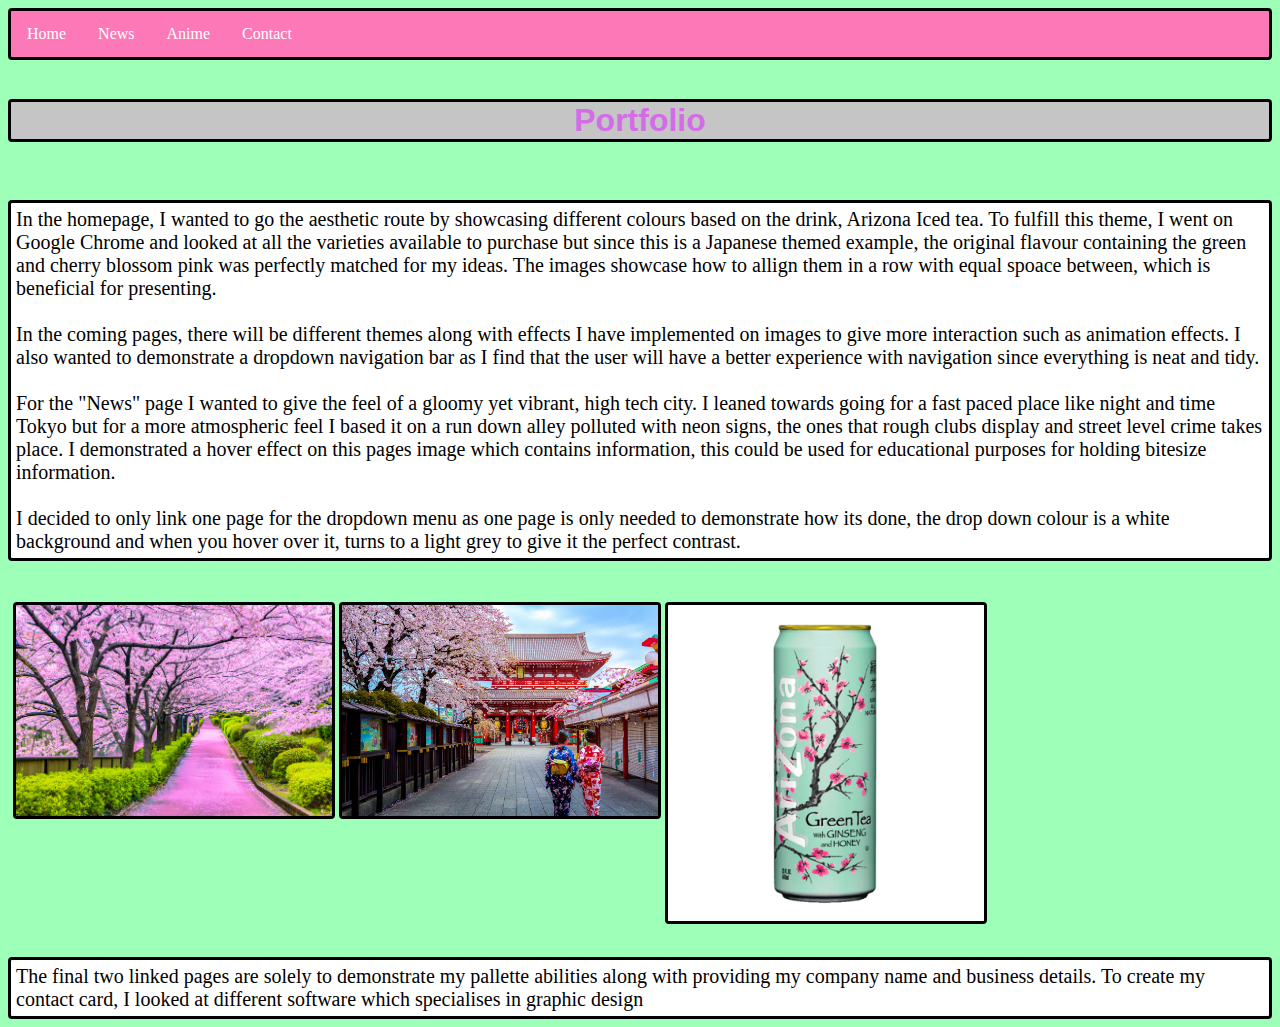
<file: index.html>
<!DOCTYPE html>
<html lang="en">
<head>
    <meta charset="UTF-8">
    <title>index</title>
    <link rel="stylesheet" href="wiki.css"> 
</head>
<body>
    
    <ul>
        <li><a href="index.html">Home</a></li>
        <li><a href="news.html">News</a></li>
        <li class="dropdown">
          <a href="javascript:void(0)" class="dropbtn">Anime</a>
          <div class="dropdown-content">
            <a href="jojo.html">Jojos Bizzarre Adventure</a>
            <a href="#">Your Lie In April</a>
            <a href="#">A Silent Voice</a>
        <li><a href="cont.html">Contact</a></li> 
          </div>
        </li>
      </ul>
      
<br>
<div>
    <h1>Portfolio</h1>
</div>
<br>
<br>
<div>
    <p1 class="p1">
  In the homepage, I wanted to go the aesthetic route by showcasing different colours based on the drink, Arizona Iced tea.
To fulfill this theme, I went on Google Chrome and looked at all the varieties available to purchase but since this is a Japanese themed
example, the original flavour containing the green and cherry blossom pink was perfectly matched for my ideas. The images showcase how to allign
them in a row with equal spoace between, which is beneficial for presenting.
<br>
<br>
In the coming pages, there will be different themes along with effects I have implemented on images to give more interaction such as 
animation effects. I also wanted to demonstrate a dropdown navigation bar as I find that the user will have a better experience with
navigation since everything is neat and tidy.
<br>
<br>
For the "News" page I wanted to give the feel of a gloomy yet vibrant, high tech city. I leaned towards going for a fast paced place like night and
time Tokyo but for a more atmospheric feel I based it on a run down alley polluted with neon signs, the ones that
rough clubs display and street level crime takes place. 
I demonstrated a hover effect on this pages image which contains information, this could be used for educational purposes
for holding bitesize information.
<br>
<br>
I decided to only link one page for the dropdown menu as one page is only needed to demonstrate how its done, the drop down colour is a white background
and when you hover over it, turns to a light grey to give it the perfect contrast.
</p1>
</div>
<br>
<br>
<div class="row">
    <div class="column">
      <img class = "tree" src="tree.png" alt="Cherry Blossom" style="width:100%">
    </div>
    <div class="column">
      <img class = "tree" src="jap1.jpg" alt="Gaisha" style="width:100%">
    </div>
    <div class="column">
      <img class = "tree" src="ait.png" alt="iced tea" style="width:100%">
    </div>
<br>
<br>
<br>
<br>
<br>
<br>
<br>
<br>
<br>
<br>
<br>
<br>
<br>
<br>
<br>
<br>
<br>
<br>
<br>
<br>
<div class="p1">
  <p1>The final two linked pages are solely to demonstrate my pallette abilities along with providing my company name and business details.
    To create my contact card, I looked at different software which specialises in graphic design
  </p1>
</div>
      
</body>
</html>
</file>
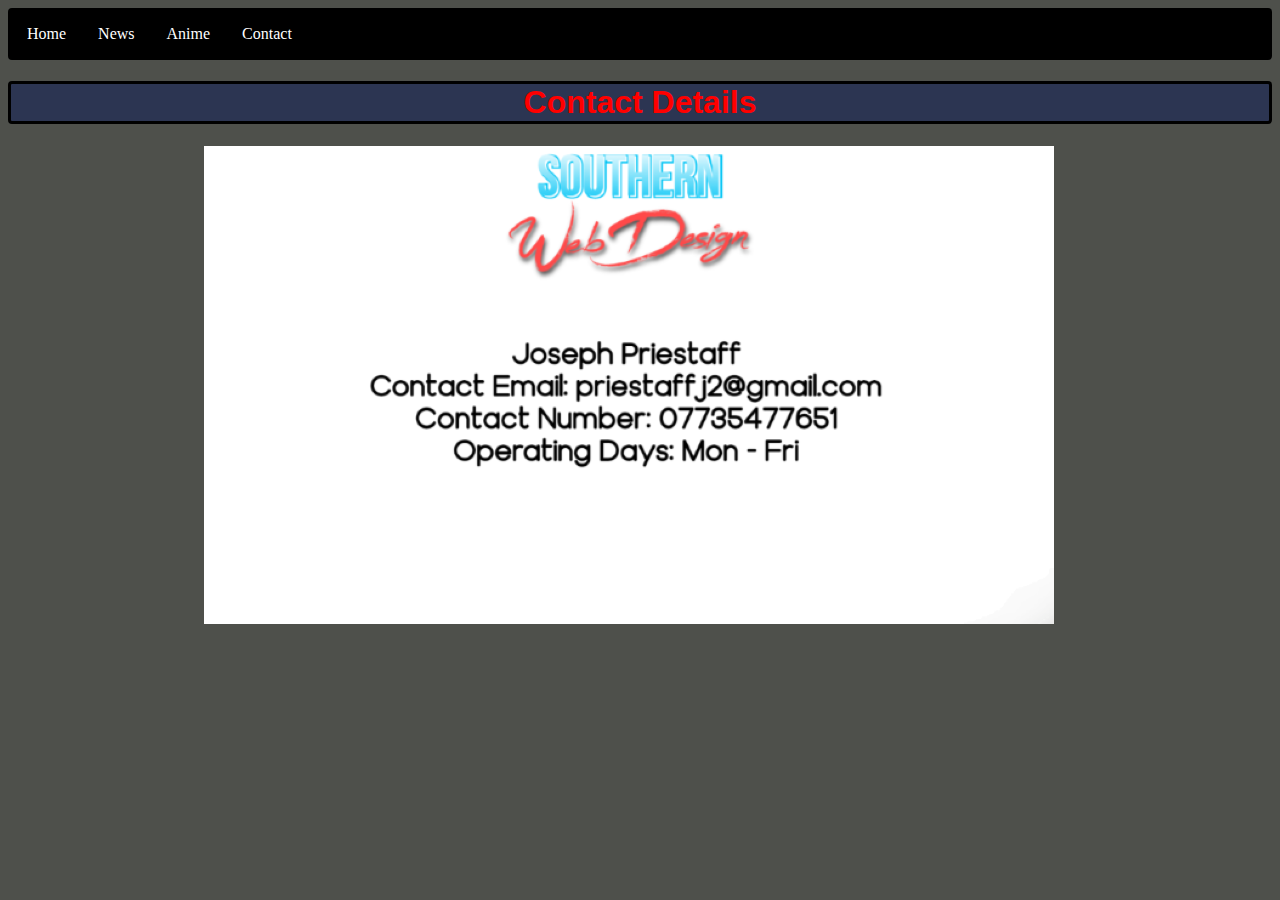
<file: cont.html>
<!DOCTYPE html>
<html lang="en">
<head>
    <meta charset="UTF-8">
    <link rel="stylesheet" href="cont.css">
    <title>jojo</title>
    
</head>
<body>

    <ul>
        <li><a href="index.html">Home</a></li>
        <li><a href="news.html">News</a></li>
        <li class="dropdown">
          <a href="javascript:void(0)" class="dropbtn">Anime</a>
          <div class="dropdown-content">
            <a href="jojo.html">Jojos Bizzarre Adventure</a>
            <a href="#">Your Lie In April</a>
            <a href="#">A Silent Voice</a>
        <li><a href="cont.html">Contact</a></li>     
          </div>
        </li>
      </ul>

      <div>
          <h1>Contact Details</h1>
      </div>


      <div class="img">
          <img src="Contact.png" alt = "Contact">

    </body>
    </html>
</file>
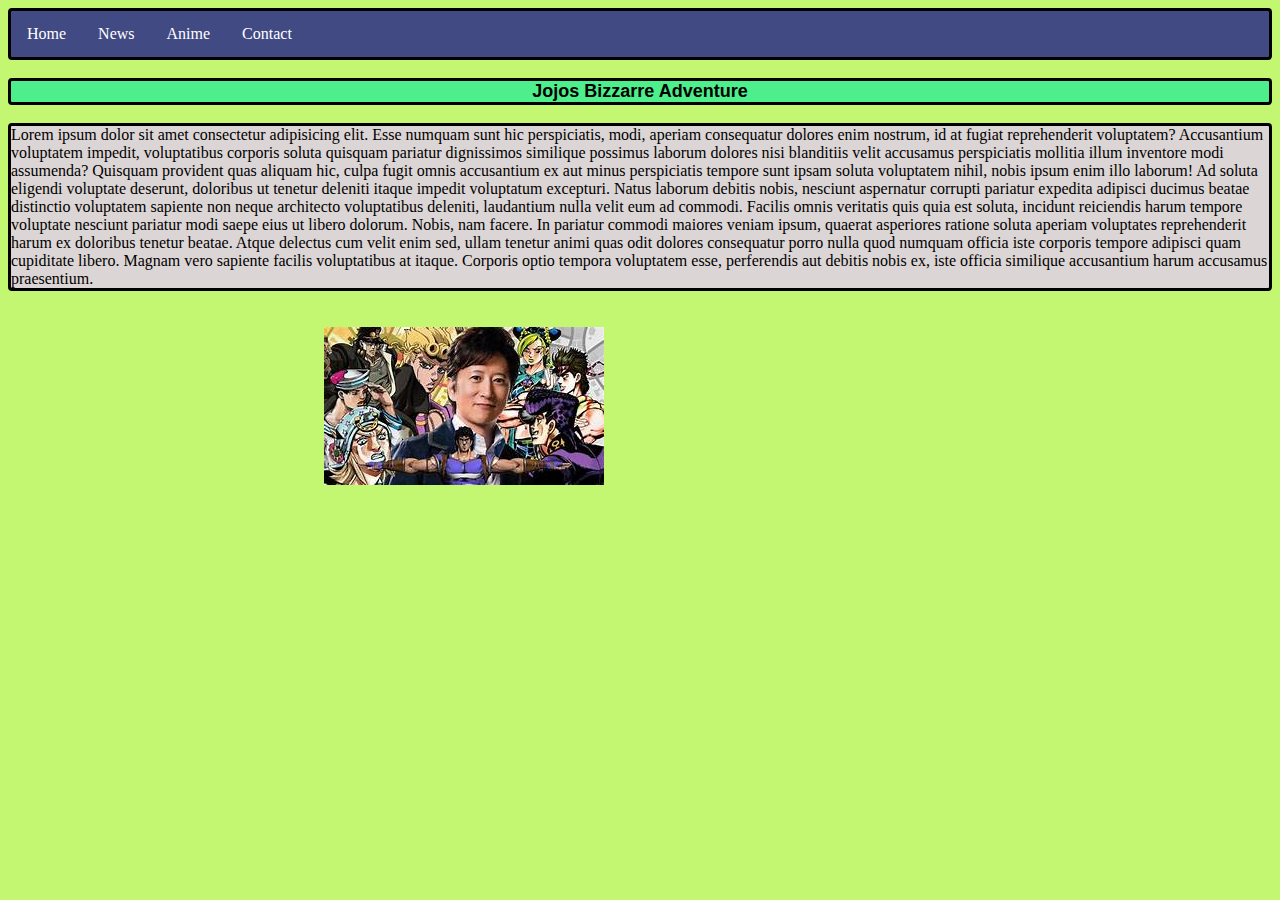
<file: jojo.html>
<!DOCTYPE html>
<html lang="en">
<head>
    <meta charset="UTF-8">
    <link rel="stylesheet" href="jojo.css">
    <title>jojo</title>
    
</head>
<body>

    <ul>
        <li><a href="index.html">Home</a></li>
        <li><a href="news.html">News</a></li>
        <li class="dropdown">
          <a href="javascript:void(0)" class="dropbtn">Anime</a>
          <div class="dropdown-content">
            <a href="jojo.html">Jojos Bizzarre Adventure</a>
            <a href="#">Your Lie In April</a>
            <a href="#">A Silent Voice</a>
        <li><a href="cont.html">Contact</a></li>     
          </div>
        </li>
      </ul>

      <div>
          <h3>Jojos Bizzarre Adventure</h3>
      </div>

      <div class="p1">
        Lorem ipsum dolor sit amet consectetur adipisicing elit. Esse numquam sunt hic perspiciatis, modi, aperiam consequatur dolores enim nostrum, id at fugiat reprehenderit voluptatem? Accusantium voluptatem impedit, voluptatibus corporis soluta quisquam pariatur dignissimos similique possimus laborum dolores nisi blanditiis velit accusamus perspiciatis mollitia illum inventore modi assumenda? Quisquam provident quas aliquam hic, culpa fugit omnis accusantium ex aut minus perspiciatis tempore sunt ipsam soluta voluptatem nihil, nobis ipsum enim illo laborum! Ad soluta eligendi voluptate deserunt, doloribus ut tenetur deleniti itaque impedit voluptatum excepturi. Natus laborum debitis nobis, nesciunt aspernatur corrupti pariatur expedita adipisci ducimus beatae distinctio voluptatem sapiente non neque architecto voluptatibus deleniti, laudantium nulla velit eum ad commodi. Facilis omnis veritatis quis quia est soluta, incidunt reiciendis harum tempore voluptate nesciunt pariatur modi saepe eius ut libero dolorum. Nobis, nam facere. In pariatur commodi maiores veniam ipsum, quaerat asperiores ratione soluta aperiam voluptates reprehenderit harum ex doloribus tenetur beatae. Atque delectus cum velit enim sed, ullam tenetur animi quas odit dolores consequatur porro nulla quod numquam officia iste corporis tempore adipisci quam cupiditate libero. Magnam vero sapiente facilis voluptatibus at itaque. Corporis optio tempora voluptatem esse, perferendis aut debitis nobis ex, iste officia similique accusantium harum accusamus praesentium.
</div>
<br>
<br>

<div class = "img">

  <img src="h.jpg" alt="jojo">

</div>

    </body>
</html>
</file>
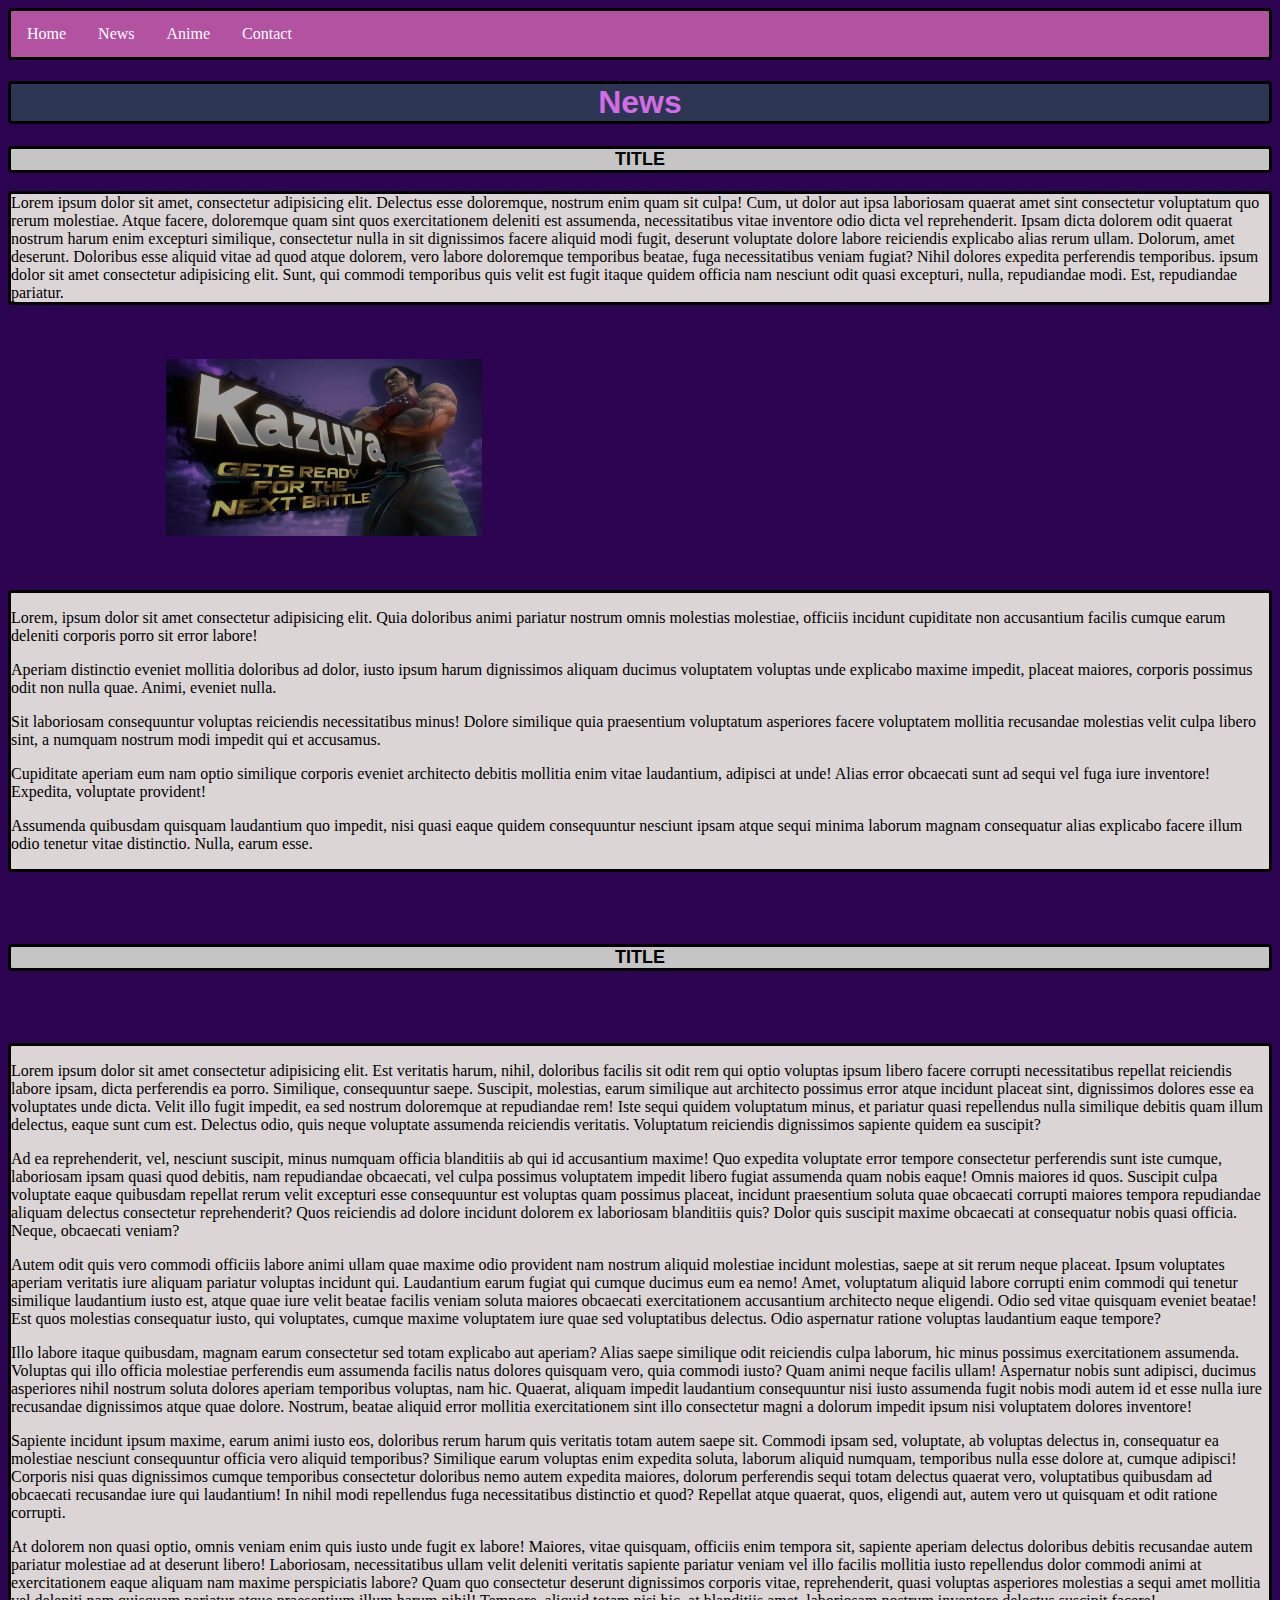
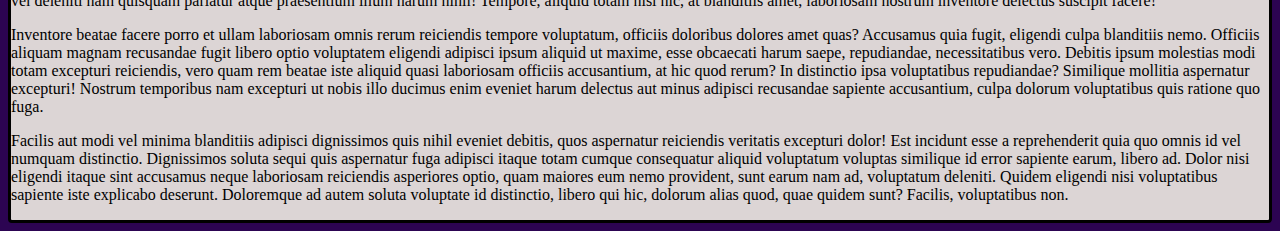
<file: news.html>
<!DOCTYPE html>
<html lang="en">
<head>
    <meta charset="UTF-8">
   <link rel="stylesheet" href="news.css">
    <title>Document</title>
</head>
<body>
    <ul>
        <li><a href="index.html">Home</a></li>
        <li><a href="news.html">News</a></li>
        <li class="dropdown">
          <a href="javascript:void(0)" class="dropbtn">Anime</a>
          <div class="dropdown-content">
            <a href="jojo.html">Jojos Bizzarre Adventure</a>
            <a href="#">Your Lie In April</a>
            <a href="#">A Silent Voice</a>
        <li><a href="cont.html">Contact</a></li>   
          </div>
        </li>
      </ul>

      <div>
          <h1>News</h1>
      </div>
<div>
      <h3>
          TITLE

      </h3>
</div>
<div class = "p1">
    <p1>Lorem ipsum dolor sit amet, consectetur adipisicing elit. Delectus esse doloremque, nostrum enim quam sit culpa! Cum, ut dolor aut ipsa laboriosam quaerat amet sint consectetur voluptatum quo rerum molestiae. 
      Atque facere, doloremque quam sint quos exercitationem deleniti est assumenda, necessitatibus vitae inventore odio dicta vel reprehenderit. 
      Ipsam dicta dolorem odit quaerat nostrum harum enim excepturi similique, consectetur nulla in sit dignissimos facere aliquid modi fugit, deserunt voluptate dolore labore reiciendis explicabo alias rerum ullam. Dolorum, amet deserunt. 
      Doloribus esse aliquid vitae ad quod atque dolorem, vero labore doloremque temporibus beatae, fuga necessitatibus veniam fugiat? Nihil dolores expedita perferendis temporibus.</p1> ipsum dolor sit amet consectetur adipisicing elit. 
      Sunt, qui commodi temporibus quis velit est fugit itaque quidem officia nam nesciunt odit quasi excepturi, nulla, repudiandae modi. Est, repudiandae pariatur.</p1>
    </p1>
</div>

<br>
<br>
<br>

<div class="container">
    <img src="kaz.webp" alt="Avatar" class="image">
    <div class="overlay">
      <div class="text">Kazuya Smash announcement</div>
    </div>
   </div>
    <br>
    <br>
    <br>

<div class = "p1">
<p>Lorem, ipsum dolor sit amet consectetur adipisicing elit. Quia doloribus animi pariatur nostrum omnis molestias molestiae, officiis incidunt cupiditate non accusantium facilis cumque earum deleniti corporis porro sit error labore!</p>
<p>Aperiam distinctio eveniet mollitia doloribus ad dolor, iusto ipsum harum dignissimos aliquam ducimus voluptatem voluptas unde explicabo maxime impedit, placeat maiores, corporis possimus odit non nulla quae. Animi, eveniet nulla.</p>
<p>Sit laboriosam consequuntur voluptas reiciendis necessitatibus minus! Dolore similique quia praesentium voluptatum asperiores facere voluptatem mollitia recusandae molestias velit culpa libero sint, a numquam nostrum modi impedit qui et accusamus.</p>
<p>Cupiditate aperiam eum nam optio similique corporis eveniet architecto debitis mollitia enim vitae laudantium, adipisci at unde! Alias error obcaecati sunt ad sequi vel fuga iure inventore! Expedita, voluptate provident!</p>
<p>Assumenda quibusdam quisquam laudantium quo impedit, nisi quasi eaque quidem consequuntur nesciunt ipsam atque sequi minima laborum magnam consequatur alias explicabo facere illum odio tenetur vitae distinctio. Nulla, earum esse.</p>
</div>
<br>
<br>
<br>
<div>
  <h3>
      TITLE

  </h3>
</div>
<br>
<br>
<br>
<div class = "p1">
  <p>Lorem ipsum dolor sit amet consectetur adipisicing elit. Est veritatis harum, nihil, doloribus facilis sit odit rem qui optio voluptas ipsum libero facere corrupti necessitatibus repellat reiciendis labore ipsam, dicta perferendis ea porro. Similique, consequuntur saepe. Suscipit, molestias, earum similique aut architecto possimus error atque incidunt placeat sint, dignissimos dolores esse ea voluptates unde dicta. Velit illo fugit impedit, ea sed nostrum doloremque at repudiandae rem! Iste sequi quidem voluptatum minus, et pariatur quasi repellendus nulla similique debitis quam illum delectus, eaque sunt cum est. Delectus odio, quis neque voluptate assumenda reiciendis veritatis. Voluptatum reiciendis dignissimos sapiente quidem ea suscipit?</p>
  <p>Ad ea reprehenderit, vel, nesciunt suscipit, minus numquam officia blanditiis ab qui id accusantium maxime! Quo expedita voluptate error tempore consectetur perferendis sunt iste cumque, laboriosam ipsam quasi quod debitis, nam repudiandae obcaecati, vel culpa possimus voluptatem impedit libero fugiat assumenda quam nobis eaque! Omnis maiores id quos. Suscipit culpa voluptate eaque quibusdam repellat rerum velit excepturi esse consequuntur est voluptas quam possimus placeat, incidunt praesentium soluta quae obcaecati corrupti maiores tempora repudiandae aliquam delectus consectetur reprehenderit? Quos reiciendis ad dolore incidunt dolorem ex laboriosam blanditiis quis? Dolor quis suscipit maxime obcaecati at consequatur nobis quasi officia. Neque, obcaecati veniam?</p>
  <p>Autem odit quis vero commodi officiis labore animi ullam quae maxime odio provident nam nostrum aliquid molestiae incidunt molestias, saepe at sit rerum neque placeat. Ipsum voluptates aperiam veritatis iure aliquam pariatur voluptas incidunt qui. Laudantium earum fugiat qui cumque ducimus eum ea nemo! Amet, voluptatum aliquid labore corrupti enim commodi qui tenetur similique laudantium iusto est, atque quae iure velit beatae facilis veniam soluta maiores obcaecati exercitationem accusantium architecto neque eligendi. Odio sed vitae quisquam eveniet beatae! Est quos molestias consequatur iusto, qui voluptates, cumque maxime voluptatem iure quae sed voluptatibus delectus. Odio aspernatur ratione voluptas laudantium eaque tempore?</p>
  <p>Illo labore itaque quibusdam, magnam earum consectetur sed totam explicabo aut aperiam? Alias saepe similique odit reiciendis culpa laborum, hic minus possimus exercitationem assumenda. Voluptas qui illo officia molestiae perferendis eum assumenda facilis natus dolores quisquam vero, quia commodi iusto? Quam animi neque facilis ullam! Aspernatur nobis sunt adipisci, ducimus asperiores nihil nostrum soluta dolores aperiam temporibus voluptas, nam hic. Quaerat, aliquam impedit laudantium consequuntur nisi iusto assumenda fugit nobis modi autem id et esse nulla iure recusandae dignissimos atque quae dolore. Nostrum, beatae aliquid error mollitia exercitationem sint illo consectetur magni a dolorum impedit ipsum nisi voluptatem dolores inventore!</p>
  <p>Sapiente incidunt ipsum maxime, earum animi iusto eos, doloribus rerum harum quis veritatis totam autem saepe sit. Commodi ipsam sed, voluptate, ab voluptas delectus in, consequatur ea molestiae nesciunt consequuntur officia vero aliquid temporibus? Similique earum voluptas enim expedita soluta, laborum aliquid numquam, temporibus nulla esse dolore at, cumque adipisci! Corporis nisi quas dignissimos cumque temporibus consectetur doloribus nemo autem expedita maiores, dolorum perferendis sequi totam delectus quaerat vero, voluptatibus quibusdam ad obcaecati recusandae iure qui laudantium! In nihil modi repellendus fuga necessitatibus distinctio et quod? Repellat atque quaerat, quos, eligendi aut, autem vero ut quisquam et odit ratione corrupti.</p>
  <p>At dolorem non quasi optio, omnis veniam enim quis iusto unde fugit ex labore! Maiores, vitae quisquam, officiis enim tempora sit, sapiente aperiam delectus doloribus debitis recusandae autem pariatur molestiae ad at deserunt libero! Laboriosam, necessitatibus ullam velit deleniti veritatis sapiente pariatur veniam vel illo facilis mollitia iusto repellendus dolor commodi animi at exercitationem eaque aliquam nam maxime perspiciatis labore? Quam quo consectetur deserunt dignissimos corporis vitae, reprehenderit, quasi voluptas asperiores molestias a sequi amet mollitia vel deleniti nam quisquam pariatur atque praesentium illum harum nihil! Tempore, aliquid totam nisi hic, at blanditiis amet, laboriosam nostrum inventore delectus suscipit facere!</p>
  <p>Inventore beatae facere porro et ullam laboriosam omnis rerum reiciendis tempore voluptatum, officiis doloribus dolores amet quas? Accusamus quia fugit, eligendi culpa blanditiis nemo. Officiis aliquam magnam recusandae fugit libero optio voluptatem eligendi adipisci ipsum aliquid ut maxime, esse obcaecati harum saepe, repudiandae, necessitatibus vero. Debitis ipsum molestias modi totam excepturi reiciendis, vero quam rem beatae iste aliquid quasi laboriosam officiis accusantium, at hic quod rerum? In distinctio ipsa voluptatibus repudiandae? Similique mollitia aspernatur excepturi! Nostrum temporibus nam excepturi ut nobis illo ducimus enim eveniet harum delectus aut minus adipisci recusandae sapiente accusantium, culpa dolorum voluptatibus quis ratione quo fuga.</p>
  <p>Facilis aut modi vel minima blanditiis adipisci dignissimos quis nihil eveniet debitis, quos aspernatur reiciendis veritatis excepturi dolor! Est incidunt esse a reprehenderit quia quo omnis id vel numquam distinctio. Dignissimos soluta sequi quis aspernatur fuga adipisci itaque totam cumque consequatur aliquid voluptatum voluptas similique id error sapiente earum, libero ad. Dolor nisi eligendi itaque sint accusamus neque laboriosam reiciendis asperiores optio, quam maiores eum nemo provident, sunt earum nam ad, voluptatum deleniti. Quidem eligendi nisi voluptatibus sapiente iste explicabo deserunt. Doloremque ad autem soluta voluptate id distinctio, libero qui hic, dolorum alias quod, quae quidem sunt? Facilis, voluptatibus non.</p>
</div>

</body>
</html>
</file>
<file: wiki.css>
body {
    background-color: #9effb8;
    
}

h1 {
    color: #d46ce7;
    font-family: sans-serif;
    font-size: xx-large;
    text-align: center;
    height: 60%;
    background-color: rgb(197, 197, 197);
    border-style: solid;
    border-color: black;
    border-radius: 4px;
    text-shadow: black 3px  
}



img {
    height: 40%;
    width: 40%;
    

}


ul {
    list-style-type: none;
    margin: 0;
    padding: 0;
    overflow: hidden;
    background-color:#fc78b7;
    border-style: solid;
    border-color: black;
    border-radius: 4px
  }
  
  li {
    float: left;
  }
  
  li a, .dropbtn {
    display: inline-block;
    color: white;
    text-align: center;
    padding: 14px 16px;
    text-decoration: none;
  }
  
  li a:hover, .dropdown:hover .dropbtn {
    background-color: red;
  }
  
  li.dropdown {
    display: inline-block;
  }
  
  .dropdown-content {
    display: none;
    position: absolute;
    background-color: #f9f9f9;
    min-width: 160px;
    box-shadow: 0px 8px 16px 0px rgba(0,0,0,0.2);
    z-index: 1;
  }
  
  .dropdown-content a {
    color: black;
    padding: 12px 16px;
    text-decoration: none;
    display: block;
    text-align: left;
  }
  
  .dropdown-content a:hover {background-color: #f1f1f1;}
  
  .dropdown:hover .dropdown-content {
    display: block;
  }

.p1 {
    display: table;
    margin: 0px auto 0px auto;
    padding:5px;font-size:20px;
    background-color:white;
    color:#000000;
    border-style: solid;
    border-color: black;
    border-radius: 4px

}

.column {
    float: left;
    width: 25%;
    padding: 5px;
  }
  
  .row::after {
    content: "";
    clear: both;
    display: table;
  }

.tree {
    border-style: solid;
    border-color: black;
    border-radius: 4px
}
</file>
<file: cont.css>
body {
    background-color: #4e504b;
    
}

h1 {
    color: #ff0000;
    font-family: sans-serif;
    font-size: xx-large;
    text-align: center;
    height: 60%;
    background-color: #2c3552;
    border-style: solid;
    border-color: black;
    border-radius: 4px;
    text-shadow: black 3px  
}

ul {
    list-style-type: none;
    margin: 0;
    padding: 0;
    overflow: hidden;
    background-color:#000000;
    border-style: solid;
    border-color: black;
    border-radius: 4px
  }
  
  li {
    float: left;
  }
  
  li a, .dropbtn {
    display: inline-block;
    color: white;
    text-align: center;
    padding: 14px 16px;
    text-decoration: none;
  }
  
  li a:hover, .dropdown:hover .dropbtn {
    background-color: #ff0000;
  }
  
  li.dropdown {
    display: inline-block;
  }
  
  .dropdown-content {
    display: none;
    position: absolute;
    background-color: #f9f9f9;
    min-width: 160px;
    box-shadow: 0px 8px 16px 0px rgba(0,0,0,0.2);
    z-index: 1;
  }
  
  .dropdown-content a {
    color: black;
    padding: 12px 16px;
    text-decoration: none;
    display: block;
    text-align: left;
  }
  
  .dropdown-content a:hover {background-color: #f1f1f1;}
  
  .dropdown:hover .dropdown-content {
    display: block;
  }
  
  .img {
    display: block;
    margin-left: auto;
    margin-right: auto;
    width: 69%;
    
    
  }
</file>
<file: jojo.css>
body {
    background-color: #C3F671;
    
}

h1 {
    color: #d46ce7;
    font-family: sans-serif;
    font-size: xx-large;
    text-align: center;
    height: 60%;
    background-color: #2c3552;
    border-style: solid;
    border-color: black;
    border-radius: 4px;
    text-shadow: black 3px  
}

ul {
    list-style-type: none;
    margin: 0;
    padding: 0;
    overflow: hidden;
    background-color:#424A83;
    border-style: solid;
    border-color: black;
    border-radius: 4px
  }
  
  li {
    float: left;
  }
  
  li a, .dropbtn {
    display: inline-block;
    color: white;
    text-align: center;
    padding: 14px 16px;
    text-decoration: none;
  }
  
  li a:hover, .dropdown:hover .dropbtn {
    background-color: #883A95;
  }
  
  li.dropdown {
    display: inline-block;
  }
  
  .dropdown-content {
    display: none;
    position: absolute;
    background-color: #f9f9f9;
    min-width: 160px;
    box-shadow: 0px 8px 16px 0px rgba(0,0,0,0.2);
    z-index: 1;
  }
  
  .dropdown-content a {
    color: black;
    padding: 12px 16px;
    text-decoration: none;
    display: block;
    text-align: left;
  }
  
  .dropdown-content a:hover {background-color: #f1f1f1;}
  
  .dropdown:hover .dropdown-content {
    display: block;
  }

  .p1 {
    color: black;
    background-color: rgb(220, 213, 213);
    border-style: solid;
    border-color: black;
    border-radius: 4px
}

h3 {
    color: rgb(0, 0, 0);
    font-family: sans-serif;
    font-size: large;
    text-align: center;
    height: 60%;
    background-color: #4CEF8B;
    border-style: solid;
    border-color: black;
    border-radius: 4px;
    text-shadow: black 3px  
}



  .img{
    border-radius: 20%;
    display: block;
    margin-left: auto;
    margin-right: auto;
    width: 50%;
    
  }
</file>
<file: news.css>
body {
    background-color: #2c0452;
    
}

h1 {
    color: #d46ce7;
    font-family: sans-serif;
    font-size: xx-large;
    text-align: center;
    height: 60%;
    background-color: #2c3552;
    border-style: solid;
    border-color: black;
    border-radius: 4px;
    text-shadow: black 3px  
}



img {
    height: 40%;
    width: 40%;
    

}


ul {
    list-style-type: none;
    margin: 0;
    padding: 0;
    overflow: hidden;
    background-color:#b252a1;
    border-style: solid;
    border-color: black;
    border-radius: 4px
  }
  
  li {
    float: left;
  }
  
  li a, .dropbtn {
    display: inline-block;
    color: white;
    text-align: center;
    padding: 14px 16px;
    text-decoration: none;
  }
  
  li a:hover, .dropdown:hover .dropbtn {
    background-color: #66a1d2;
  }
  
  li.dropdown {
    display: inline-block;
  }
  
  .dropdown-content {
    display: none;
    position: absolute;
    background-color: #f9f9f9;
    min-width: 160px;
    box-shadow: 0px 8px 16px 0px rgba(0,0,0,0.2);
    z-index: 1;
  }
  
  .dropdown-content a {
    color: black;
    padding: 12px 16px;
    text-decoration: none;
    display: block;
    text-align: left;
  }
  
  .dropdown-content a:hover {background-color: #f1f1f1;}
  
  .dropdown:hover .dropdown-content {
    display: block;
  }



h3 {
    color: rgb(0, 0, 0);
    font-family: sans-serif;
    font-size: large;
    text-align: center;
    height: 60%;
    background-color: rgb(197, 197, 197);
    border-style: solid;
    border-color: black;
    border-radius: 4px;
    text-shadow: black 3px  
}

.p1 {
    color: black;
    background-color: rgb(220, 213, 213);
    border-style: solid;
    border-color: black;
    border-radius: 4px
}

.kaz{
    display: block;
  margin-left: auto;
  margin-right: auto;
  width: 50%;
}
  
.container {
    position: relative;
    width: 50%;
  }
  
  .image {
    display: block;
    margin-left: auto;
    margin-right: auto;
    width: 50%;
  }
  
  .overlay {
    position: absolute;
    bottom: 0;
    left: 0;
    right: 0;
    background-color: #008CBA;
    overflow: hidden;
    width: 100%;
    height: 0;
    transition: .5s ease;
  }
  
  .container:hover .overlay {
    height: 100%;
  }
  
  .text {
    white-space: nowrap; 
    color: white;
    font-size: 20px;
    position: absolute;
    overflow: hidden;
    top: 50%;
    left: 50%;
    transform: translate(-50%, -50%);
    -ms-transform: translate(-50%, -50%);
  }
</file>
